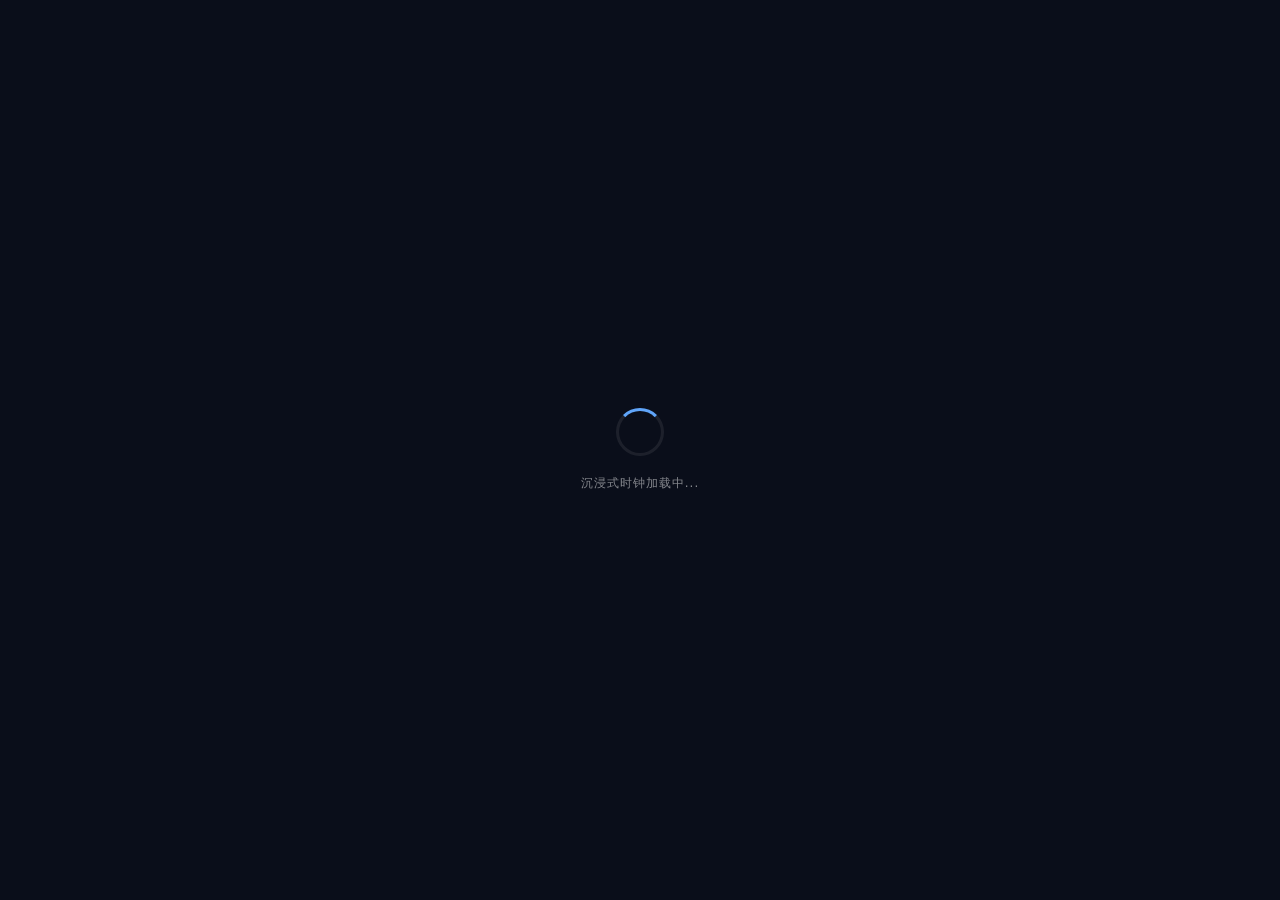
<file: index.html>
<!DOCTYPE html>
<html lang="zh-CN">
<head>
    <meta charset="UTF-8">
    <meta name="viewport" content="width=device-width, initial-scale=1.0">
    <title>轻语的全屏时钟</title>
    <meta name="description" content="沉浸式时钟是一款简洁美观的全屏数字时钟与时间管理应用，支持全屏时钟、倒计时、世界时钟与日期计算，适合教室投屏与专注学习。">
    <meta name="keywords" content="沉浸式时钟,全屏时钟,数字时钟,倒计时,时间管理,全屏显示,教室投屏,世界时钟,日期计算,专注学习,电子时钟">
    <meta name="author" content="Clock App">
    <meta name="theme-color" content="#0a0e1a">
    <meta name="robots" content="index, follow">
    <meta property="og:title" content="沉浸式时钟 - 全屏专注时钟⏰｜倒计时·世界时钟·日期计算">
    <meta property="og:description" content="沉浸式时钟是一款简洁美观的全屏数字时钟与时间管理应用，支持全屏时钟、倒计时、世界时钟与日期计算。">
    <meta property="og:type" content="website">
    <meta property="og:locale" content="zh_CN">
    <meta name="twitter:card" content="summary_large_image">
    <meta name="twitter:title" content="沉浸式时钟 - 全屏专注时钟⏰｜倒计时·世界时钟·日期计算">
    <meta name="twitter:description" content="沉浸式时钟是一款简洁美观的全屏数字时钟与时间管理应用，支持全屏时钟、倒计时、世界时钟与日期计算。">
    <meta name="mobile-web-app-capable" content="yes">
    <meta name="apple-mobile-web-app-capable" content="yes">
    <meta name="apple-mobile-web-app-status-bar-style" content="black-translucent">
    <link rel="icon" href="logo.png">
    <link rel="manifest" href="manifest.json">
    <link rel="stylesheet" href="css/style.css?v=3">
</head>
<body>
    <noscript><div style="position:fixed;inset:0;display:flex;align-items:center;justify-content:center;background:#0a0e1a;color:#94a3b8;font-family:sans-serif;z-index:99999">请启用 JavaScript 以使用沉浸式时钟</div></noscript>

    <!-- 加载动画 -->
    <div id="loading-screen">
        <div class="loading-spinner"></div>
        <div class="loading-text">沉浸式时钟加载中...</div>
    </div>

    <!-- 背景图片层 -->
    <div id="bgImage"></div>
    <!-- 动态背景粒子 -->
    <canvas id="bgCanvas"></canvas>

    <!-- 顶部 HUD 导航栏 -->
    <nav class="top-nav" id="topNav">
        <button class="menu-btn" id="menuBtn" aria-label="菜单">
            <span></span><span></span><span></span>
        </button>
        <div class="nav-weather" id="navWeather">
            <span class="weather-loading">⏳ 获取天气中...</span>
        </div>
        <div class="nav-actions">
            <button class="hud-btn" id="fullscreenBtn" aria-label="全屏" title="全屏模式">⛶</button>
            <button class="hud-btn" id="settingsBtn" aria-label="设置" title="设置">⚙</button>
        </div>
    </nav>

    <!-- 侧边栏 -->
    <aside class="sidebar" id="sidebar">
        <div class="sidebar-title">轻语全屏时钟</div>
        <ul class="sidebar-menu">
            <li class="active" data-page="clock">🕐 全屏时钟</li>
            <li data-page="countdown">⏳ 倒计时</li>
            <li data-page="worldclock">🌍 世界时钟</li>
            <li data-page="datecalc">📅 日期计算</li>
            <li class="sidebar-link-item"><a href="javascript:void(0)" id="weatherSidebarBtn">☁️ 天气</a></li>
            <li class="sidebar-link-item"><a href="javascript:void(0)" id="aboutBtn">ℹ️ 关于</a></li>
        </ul>
        <div class="sidebar-time">
            <div class="sidebar-time-main" id="sidebarTime">00:00:00</div>
            <div class="sidebar-time-date" id="sidebarDate">2026/05/30</div>
        </div>
    </aside>

    <!-- 遮罩层 -->
    <div class="overlay" id="overlay"></div>

    <!-- ==================== 主内容区 ==================== -->
    <main class="main-content" id="mainContent">

        <!-- 1. 全屏时钟 -->
        <section class="page active" id="page-clock">
            <div class="clock-title" id="clockTitle" contenteditable="true">沉浸式时钟</div>
            <div class="time-display">
                <span id="hours">00</span><span class="colon">:</span>
                <span id="minutes">00</span><span class="colon">:</span>
                <span id="seconds">00</span>
                <span id="ampm" class="ampm"></span>
            </div>
            <div class="date-row">
                <span id="year">2026年</span>
                <span id="month">一月</span>
                <span id="date">00</span>日
                <span class="date-sep">·</span>
                <span id="weekday">星期一</span>
            </div>
            <div class="clock-subtitle" id="clockSubtitle" contenteditable="true">专注此刻，不负时光</div>
            <div class="quote-text" id="quoteText"></div>
        </section>

        <!-- 2. 倒计时 -->
        <section class="page" id="page-countdown">
            <div class="page-card">
                <h2 class="page-title">⏳ 倒计时</h2>
                <div class="cd-input-row">
                    <div class="cd-input-group">
                        <input type="number" id="cdHours" value="0" min="0" max="99" placeholder="时">
                        <label>时</label>
                    </div>
                    <div class="cd-input-group">
                        <input type="number" id="cdMinutes" value="5" min="0" max="59" placeholder="分">
                        <label>分</label>
                    </div>
                    <div class="cd-input-group">
                        <input type="number" id="cdSeconds" value="0" min="0" max="59" placeholder="秒">
                        <label>秒</label>
                    </div>
                </div>
                <div class="cd-presets">
                    <button class="btn btn-sm btn-outline cd-preset" data-sec="60">1分</button>
                    <button class="btn btn-sm btn-outline cd-preset" data-sec="180">3分</button>
                    <button class="btn btn-sm btn-outline cd-preset active" data-sec="300">5分</button>
                    <button class="btn btn-sm btn-outline cd-preset" data-sec="600">10分</button>
                    <button class="btn btn-sm btn-outline cd-preset" data-sec="1800">30分</button>
                </div>
                <div class="cd-display" id="cdDisplay">05:00</div>
                <div class="btn-row">
                    <button class="btn btn-primary" id="cdStart">开始</button>
                    <button class="btn btn-ghost" id="cdReset">重置</button>
                </div>
            </div>
        </section>

        <!-- 3. 世界时钟 -->
        <section class="page" id="page-worldclock">
            <div class="page-card wc-wide">
                <h2 class="page-title">世界时钟</h2>
                <div class="wc-local-card">
                    <div class="wc-city">本地时间</div>
                    <div class="wc-time" id="wcLocalTime">00:00:00</div>
                    <div class="wc-info">
                        <span id="wcLocalDate">2026/05/30</span>
                        <span id="wcLocalOffset">UTC+8</span>
                    </div>
                </div>
                <div class="wc-grid" id="wcGrid"></div>
            </div>
        </section>


        <!-- 4. 日期计算器 -->
        <section class="page" id="page-datecalc">
            <div class="page-card">
                <h2 class="page-title">日期计算</h2>
                <div class="dc-input-group">
                    <label>开始日期</label>
                    <input type="date" id="dcStart">
                </div>
                <div class="dc-input-group">
                    <label>结束日期</label>
                    <input type="date" id="dcEnd">
                </div>
                <div class="btn-row">
                    <button class="btn btn-outline btn-sm" id="dcTodayStart">今天→开始</button>
                    <button class="btn btn-outline btn-sm" id="dcTodayEnd">今天→结束</button>
                </div>
                <button class="btn btn-primary btn-full" id="dcCalc">计算差距</button>
                <div class="dc-result" id="dcResult">
                    <div class="dc-result-item">
                        <span class="dc-result-val" id="dcTotalDays">0</span>
                        <span class="dc-result-label">总天数</span>
                    </div>
                    <div class="dc-result-row">
                        <span class="dc-result-val" id="dcYears">0</span><span>年</span>
                        <span class="dc-result-val" id="dcMonths">0</span><span>月</span>
                        <span class="dc-result-val" id="dcDays">0</span><span>日</span>
                    </div>
                    <div class="dc-result-detail" id="dcDetail"></div>
                </div>
            </div>
        </section>

    </main>

    <!-- ==================== 设置弹窗 ==================== -->
    <div class="modal" id="settingsModal">
        <div class="modal-backdrop" id="modalBackdrop"></div>
        <div class="modal-card">
            <div class="modal-header">
                <h3>⚙ 设置</h3>
                <button class="modal-close" id="modalClose">✕</button>
            </div>
            <div class="modal-body">
                <div class="setting-item">
                    <label>时钟格式</label>
                    <select id="setHourFormat">
                        <option value="24">24 小时制</option>
                        <option value="12">12 小时制</option>
                    </select>
                </div>
                <div class="setting-item">
                    <label>字体大小</label>
                    <select id="setFontSize">
                        <option value="12">小</option>
                        <option value="14">中（默认）</option>
                        <option value="16">大</option>
                        <option value="18">极大</option>
                    </select>
                </div>
                <div class="setting-item">
                    <label>时钟字体</label>
                    <select id="setClockFont">
                        <option value="mono">等宽数字</option>
                        <option value="sans">无衬线黑体</option>
                        <option value="serif">衬线宋体</option>
                        <option value="kaiti">楷体</option>
                        <option value="rounded">圆体</option>
                    </select>
                </div>
                <div class="setting-item">
                    <label>上方标题</label>
                    <div class="setting-color-row">
                        <input type="text" id="setClockTitle" placeholder="输入标题文字" maxlength="30">
                        <input type="color" id="setClockTitleColor" title="标题颜色">
                    </div>
                </div>
                <div class="setting-item">
                    <label>下方副标题</label>
                    <div class="setting-color-row">
                        <input type="text" id="setClockSubtitle" placeholder="输入副标题" maxlength="60">
                        <input type="color" id="setClockSubtitleColor" title="副标题颜色">
                    </div>
                </div>
                <div class="setting-item">
                    <label>励志语录</label>
                    <select id="setQuoteMode">
                        <option value="rotate">轮播展示</option>
                        <option value="off">关闭</option>
                    </select>
                </div>
                <div class="setting-item">
                    <label>背景粒子</label>
                    <select id="setParticles">
                        <option value="on">开启</option>
                        <option value="off">关闭</option>
                    </select>
                </div>
                <div class="setting-item">
                    <label>背景样式</label>
                    <select id="setBgType">
                        <option value="solid">纯色深蓝</option>
                        <option value="nature">随机自然风景</option>
                        <option value="custom">本地上传</option>
                        <option value="builtin">指定图片（内置）</option>
                    </select>
                </div>
                <div class="setting-item" id="bgUploadRow" style="display:none">
                    <label>上传背景图片</label>
                    <div class="setting-color-row">
                        <input type="file" id="setBgFile" accept="image/*">
                        <button class="btn btn-sm btn-outline" id="setBgClear">清除</button>
                    </div>
                </div>
                <div class="setting-item" id="bgFetchRow" style="display:none">
                    <button class="btn btn-sm btn-outline btn-full" id="setBgFetch">🔄 换一张自然风景</button>
                </div>
            </div>
        </div>
    </div>
    <!-- ==================== 天气详情弹窗 ==================== -->
    <div class="modal weather-detail-modal" id="weatherDetailModal">
        <div class="modal-backdrop weather-detail-backdrop"></div>
        <div class="weather-detail-card">
            <button class="weather-detail-close">✕</button>
            <div class="weather-detail-loading">加载中…</div>
            <div class="weather-detail-content" style="display:none">
                <div class="wd-header"></div>
                <div class="wd-tabs">
                    <button class="wd-tab active" data-tab="forecast">预报</button>
                    <button class="wd-tab" data-tab="indices">指数</button>
                    <button class="wd-tab" data-tab="warning">预警</button>
                    <button class="wd-tab" data-tab="rain">降水</button>
                </div>
                <div class="wd-body"></div>
            </div>
        </div>
    </div>



    <!-- ==================== 关于弹窗 ==================== -->
    <div class="modal" id="aboutModal">
        <div class="modal-backdrop" id="aboutBackdrop"></div>
        <div class="modal-card about-card">
            <div class="modal-header">
                <h3>关于</h3>
                <button class="modal-close" id="aboutClose">✕</button>
            </div>
            <div class="modal-body about-body">
                <div class="about-section">
                    <div class="about-brand">沉浸式时钟 <span class="about-version">v1.0</span></div>
                    <p class="about-desc">一款简洁美观的全屏数字时钟与时间管理应用，支持全屏时钟、倒计时、世界时钟与日期计算。</p>
                </div>
                <div class="about-section">
                    <div class="about-label">前端开发</div>
                    <div class="about-value">S C H I N A、轻语</div>
                </div>
                <div class="about-section">
                    <div class="about-label">运营</div>
                    <div class="about-value">轻雨</div>
                </div>
                <div class="about-section">
                    <div class="about-label">联系邮箱</div>
                    <div class="about-value"><a href="mailto:qingyu7726@gmail.com">qingyu7726@gmail.com</a></div>
                </div>
                <div class="about-section">
                    <div class="about-label">GitHub</div>
                    <div class="about-value"><a href="#" id="aboutGithubLink" target="_blank" rel="noopener">（待添加）</a></div>
                </div>
                <div class="about-footer">
                    © 2025-<span id="aboutYear"></span> 轻语的全屏时钟
                    <span class="about-icp"><a href="https://beian.miit.gov.cn/" target="_blank" rel="noopener">ICP 备案号</a></span>
                </div>
            </div>
        </div>
    </div>

    <!-- ==================== JS 模块 ==================== -->
    <script src="js/settings.js"></script>
    <script src="js/quotes.js"></script>
    <script src="js/weather.js?v=3"></script>
    <script src="js/weather-detail.js?v=3"></script>
    <script src="js/app.js"></script>
    <script src="js/clock.js"></script>
    <script src="js/countdown.js"></script>
    <script src="js/worldclock.js"></script>
    <script src="js/datecalc.js"></script>

</body>
</html>
</file>
<file: css/style.css>
/* ============================================================
   沉浸式时钟 — Immersive Clock
   CSS Custom Properties
   ============================================================ */
:root {
    --bg: #0a0e1a;
    --bg-card: rgba(255, 255, 255, 0.03);
    --bg-card-hover: rgba(255, 255, 255, 0.06);
    --border: rgba(255, 255, 255, 0.08);
    --border-focus: rgba(96, 165, 250, 0.4);
    --text: #e2e8f0;
    --text-dim: #94a3b8;
    --text-muted: #64748b;
    --primary: #60a5fa;
    --primary-hover: #93bbfd;
    --primary-glow: rgba(96, 165, 250, 0.25);
    --green: #34d399;
    --red: #f87171;
    --radius: 16px;
    --radius-sm: 10px;
    --transition: 0.3s cubic-bezier(0.4, 0, 0.2, 1);
    --font-mono: 'JetBrains Mono', 'Fira Code', 'Cascadia Code', 'Consolas', monospace;
    --font-sans: 'Inter', 'Segoe UI', system-ui, -apple-system, sans-serif;
}

/* ============================================================
   Reset & Base
   ============================================================ */
*, *::before, *::after { margin: 0; padding: 0; box-sizing: border-box; }

html { font-size: 14px; }

body {
    background: var(--bg);
    font-family: var(--font-sans);
    color: var(--text);
    min-height: 100vh;
    overflow-x: hidden;
    -webkit-font-smoothing: antialiased;
    display: flex;
    flex-direction: column;
}

/* ============================================================
   Loading Screen
   ============================================================ */
#loading-screen {
    position: fixed;
    inset: 0;
    background: #0a0e1a;
    display: flex;
    flex-direction: column;
    justify-content: center;
    align-items: center;
    z-index: 99999;
    opacity: 1;
    transition: opacity 0.5s ease;
}

.loading-spinner {
    width: 48px;
    height: 48px;
    border: 3px solid rgba(255, 255, 255, 0.08);
    border-top: 3px solid var(--primary);
    border-radius: 50%;
    animation: spin 0.8s linear infinite;
    margin-bottom: 20px;
}

.loading-text {
    color: rgba(255, 255, 255, 0.5);
    font-size: 0.85rem;
    letter-spacing: 1px;
    animation: pulse 2s ease-in-out infinite;
}

@keyframes spin {
    to { transform: rotate(360deg); }
}
@keyframes pulse {
    0%, 100% { opacity: 0.4; }
    50%      { opacity: 1; }
}

/* ============================================================
   Background Image Layer
   ============================================================ */
#bgImage {
    position: fixed; inset: 0;
    z-index: 0;
    background-size: cover;
    background-position: center;
    background-repeat: no-repeat;
    opacity: 0;
    transition: opacity 0.8s ease;
}
#bgImage.show { opacity: 1; }

/* Dark overlay on top of bg image for readability */
#bgImage::after {
    content: '';
    position: fixed; inset: 0;
    background: rgba(10, 14, 26, 0.55);
    z-index: 0;
    pointer-events: none;
}

/* ============================================================
   Background Canvas (particles)
   ============================================================ */
#bgCanvas {
    position: fixed; inset: 0;
    z-index: 1;
    pointer-events: none;
    opacity: 0.5;
}

/* ============================================================
   Top HUD Navigation — taller for weather
   ============================================================ */
.top-nav {
    position: fixed; top: 0; left: 0;
    width: 100%; height: 72px;
    background: rgba(10, 14, 26, 0.75);
    backdrop-filter: blur(20px);
    -webkit-backdrop-filter: blur(20px);
    border-bottom: 1px solid var(--border);
    display: flex;
    align-items: center;
    justify-content: space-between;
    padding: 0 20px;
    z-index: 100;
}

.nav-brand {
    font-size: 1rem;
    font-weight: 600;
    color: var(--text-dim);
    letter-spacing: 1px;
    user-select: none;
}

/* Weather display in top nav — larger and prominent */
.nav-weather {
    flex: 1;
    display: flex;
    align-items: center;
    justify-content: center;
    gap: 20px;
    font-size: 1.2rem;
    color: rgba(255,255,255,0.75);
    overflow: hidden;
    white-space: nowrap;
}
.weather-loading {
    color: rgba(255,255,255,0.2);
    font-size: 1.2rem;
}
.weather-now {
    color: #fff;
    font-weight: 600;
    font-size: 1.5rem;
}
.weather-city {
    color: rgba(255,255,255,0.55);
    font-weight: 500;
    font-size: 1.05rem;
    margin-right: 4px;
}
.weather-detail {
    color: rgba(255,255,255,0.45);
    font-size: 1.15rem;
}
.weather-forecast {
    color: rgba(255,255,255,0.35);
    font-size: 1.15rem;
}

/* 经纬度坐标（导航栏最左侧） */
.weather-more {
    font-size: 0.85rem;
    color: rgba(255,255,255,0.2);
    margin-left: 8px;
    cursor: pointer;
    transition: color 0.2s;
    flex-shrink: 0;
}
.weather-more:hover {
    color: rgba(255,255,255,0.5);
}

.weather-coords {
    font-family: var(--font-mono);
    font-size: 0.72rem;
    color: rgba(255,255,255,0.18);
    letter-spacing: 0.5px;
    flex-shrink: 0;
    margin-right: 16px;
}

@media (max-width: 768px) {
    .weather-detail { display: none; }
    .weather-forecast { font-size: 0.9rem; }
    .nav-weather { gap: 10px; }
    .weather-now { font-size: 1.1rem; }
}

@media (max-width: 480px) {
    .weather-forecast { display: none; }
}

.nav-actions {
    display: flex;
    gap: 4px;
    align-items: center;
}

/* HUD button — subtle, reveals on hover */
.hud-btn {
    width: 34px; height: 34px;
    display: flex;
    align-items: center;
    justify-content: center;
    background: none;
    border: none;
    font-size: 1.1rem;
    cursor: pointer;
    border-radius: 8px;
    transition: var(--transition);
    color: var(--text-dim);
    position: relative;
}
.hud-btn:hover {
    background: var(--bg-card);
    color: var(--text);
}
.hud-btn.active {
    color: var(--primary);
    background: rgba(96, 165, 250, 0.1);
}

/* Hamburger */
.menu-btn {
    width: 34px; height: 34px;
    display: flex;
    flex-direction: column;
    justify-content: center;
    align-items: center;
    gap: 5px;
    cursor: pointer;
    background: none;
    border: none;
    border-radius: 8px;
    transition: var(--transition);
}
.menu-btn:hover { background: var(--bg-card); }
.menu-btn span {
    display: block;
    width: 20px; height: 2px;
    background: var(--text-dim);
    border-radius: 2px;
    transition: var(--transition);
    transform-origin: center;
}
.menu-btn.active span:nth-child(1) { transform: translateY(7px) rotate(45deg); }
.menu-btn.active span:nth-child(2) { opacity: 0; transform: scaleX(0); }
.menu-btn.active span:nth-child(3) { transform: translateY(-7px) rotate(-45deg); }

/* ============================================================
   Sidebar
   ============================================================ */
.sidebar {
    position: fixed; top: 0; left: -270px;
    width: 270px; height: 100vh;
    background: rgba(10, 14, 26, 0.96);
    border-right: 1px solid var(--border);
    padding-top: 72px;
    transition: left var(--transition);
    z-index: 99;
    display: flex;
    flex-direction: column;
    will-change: transform;
}
.sidebar.show { left: 0; }

.sidebar-title {
    padding: 18px 20px 8px;
    font-size: 0.85rem;
    font-weight: 700;
    color: rgba(255,255,255,0.6);
    letter-spacing: 1px;
    user-select: none;
}

.sidebar-menu {
    list-style: none;
    flex: 1;
    padding: 8px;
}

.sidebar-menu li {
    padding: 13px 16px;
    margin-bottom: 2px;
    font-size: 0.95rem;
    color: var(--text-dim);
    cursor: pointer;
    border-radius: 10px;
    transition: var(--transition);
    user-select: none;
    position: relative;
}
.sidebar-menu li:hover { background: var(--bg-card); color: var(--text); }
.sidebar-menu li.active {
    background: rgba(96, 165, 250, 0.1);
    color: var(--primary);
    font-weight: 600;
}
.sidebar-menu li.active::before {
    content: '';
    position: absolute;
    left: 0; top: 50%;
    transform: translateY(-50%);
    width: 3px; height: 20px;
    background: var(--primary);
    border-radius: 0 3px 3px 0;
}

/* Sidebar link item (external link) */
.sidebar-link-item {
    padding: 0 !important;
}
.sidebar-link-item a {
    display: block;
    padding: 12px 16px;
    font-size: 0.95rem;
    color: var(--text-dim);
    text-decoration: none;
    border-radius: 10px;
    transition: var(--transition);
}
.sidebar-link-item a:hover {
    background: var(--bg-card);
    color: var(--text);
}

.sidebar-time {
    padding: 16px 20px 24px;
    border-top: 1px solid var(--border);
    text-align: center;
}
.sidebar-time-main {
    font-family: var(--font-mono);
    font-size: 1.6rem;
    font-weight: 700;
    color: var(--text);
    letter-spacing: 2px;
}
.sidebar-time-date {
    font-size: 0.8rem;
    color: var(--text-muted);
    margin-top: 4px;
}

/* ============================================================
   Overlay
   ============================================================ */
.overlay {
    position: fixed; inset: 0;
    background: rgba(0, 0, 0, 0.55);
    z-index: 98;
    opacity: 0; visibility: hidden;
    transition: opacity 0.3s ease, visibility 0.3s ease;
}
.overlay.show { opacity: 1; visibility: visible; }

/* ============================================================
   Main Content
   ============================================================ */
.main-content {
    position: relative;
    z-index: 1;
    margin-top: 72px;
    flex: 1;
    display: flex;
    align-items: center;
    justify-content: center;
}

.page {
    display: none;
    width: 100%;
    max-width: 720px;
    padding: 24px;
    animation: pageIn 0.4s cubic-bezier(0.22, 0.61, 0.36, 1);
}
.page.active {
    display: flex;
    flex-direction: column;
    align-items: center;
}

@keyframes pageIn {
    from { opacity: 0; transform: translateY(16px) scale(0.98); }
    to   { opacity: 1; transform: translateY(0) scale(1); }
}

/* ============================================================
   Shared Card
   ============================================================ */
.page-card {
    background: var(--bg-card);
    backdrop-filter: blur(24px);
    -webkit-backdrop-filter: blur(24px);
    border: 1px solid var(--border);
    border-radius: var(--radius);
    padding: 36px 32px;
    width: 100%;
    max-width: 520px;
    box-shadow: 0 8px 40px rgba(0, 0, 0, 0.35), inset 0 1px 0 rgba(255,255,255,0.02);
    text-align: center;
}
.page-card.wc-wide { max-width: 640px; }

.page-title {
    font-size: 1.3rem;
    font-weight: 600;
    color: var(--text);
    margin-bottom: 28px;
}

/* ============================================================
   Buttons
   ============================================================ */
.btn {
    display: inline-flex;
    align-items: center;
    justify-content: center;
    gap: 6px;
    padding: 12px 24px;
    font-size: 0.95rem;
    font-weight: 600;
    font-family: var(--font-sans);
    border: none;
    border-radius: 50px;
    cursor: pointer;
    transition: var(--transition);
    user-select: none;
    white-space: nowrap;
}
.btn:active { transform: scale(0.96); }

.btn-primary {
    background: var(--primary);
    color: #0a0e1a;
    box-shadow: 0 4px 20px var(--primary-glow);
}
.btn-primary:hover {
    background: var(--primary-hover);
    box-shadow: 0 6px 28px var(--primary-glow);
    transform: translateY(-2px);
}

.btn-outline {
    background: transparent;
    color: var(--primary);
    border: 1.5px solid rgba(96, 165, 250, 0.25);
}
.btn-outline:hover {
    background: rgba(96, 165, 250, 0.08);
    border-color: var(--primary);
}

.btn-ghost {
    background: transparent;
    color: var(--text-dim);
}
.btn-ghost:hover { background: var(--bg-card); color: var(--text); }

.btn-sm { padding: 6px 14px; font-size: 0.82rem; }
.btn-full { width: 100%; margin-top: 8px; }

.btn:disabled {
    opacity: 0.4;
    cursor: not-allowed;
    transform: none !important;
}

.btn-row {
    display: flex;
    gap: 12px;
    justify-content: center;
    flex-wrap: wrap;
    margin-top: 8px;
}

/* ============================================================
   1. Clock Page — pure white, no card, directly on background
   ============================================================ */

/* Page layout: center everything vertically */
#page-clock {
    justify-content: center;
    gap: clamp(0.25rem, 1.2vh, 2rem);
    padding-top: 0;
}

/* Top title — larger, positioned higher */
.clock-title {
    font-size: min(2.2vw, 3.5vh, 1.6rem);
    font-weight: 500;
    color: rgba(255, 255, 255, 0.55);
    margin-bottom: clamp(0.5rem, 3vh, 3rem);
    text-align: center;
    padding: 4px 20px;
    border-radius: 6px;
    border: 1px solid transparent;
    transition: var(--transition);
    cursor: text;
    outline: none;
    letter-spacing: 4px;
    transform: translateY(-6px);
}
.clock-title:hover { border-color: rgba(255,255,255,0.1); }
.clock-title:focus {
    border-color: rgba(255,255,255,0.25);
    background: rgba(255,255,255,0.03);
    color: rgba(255,255,255,0.8);
}

/* ---- Clock Font Presets ---- */
body[data-font="mono"] .time-display,
body[data-font="mono"] .cd-display,
body[data-font="mono"] .wc-local-card .wc-time,
body[data-font="mono"] .wc-city-time,
body[data-font="mono"] .dc-result-val,
body[data-font="mono"] .sidebar-time-main {
    font-family: 'JetBrains Mono', 'Fira Code', 'Cascadia Code', 'Consolas', monospace;
}

body[data-font="sans"] .time-display,
body[data-font="sans"] .cd-display,
body[data-font="sans"] .wc-local-card .wc-time,
body[data-font="sans"] .wc-city-time,
body[data-font="sans"] .dc-result-val,
body[data-font="sans"] .sidebar-time-main {
    font-family: 'Inter', 'PingFang SC', 'Microsoft YaHei', 'Hiragino Sans GB', system-ui, -apple-system, sans-serif;
}

body[data-font="serif"] .time-display,
body[data-font="serif"] .cd-display,
body[data-font="serif"] .wc-local-card .wc-time,
body[data-font="serif"] .wc-city-time,
body[data-font="serif"] .dc-result-val,
body[data-font="serif"] .sidebar-time-main {
    font-family: 'Noto Serif SC', 'STSong', 'SimSun', 'Songti SC', 'Georgia', serif;
}

body[data-font="kaiti"] .time-display,
body[data-font="kaiti"] .cd-display,
body[data-font="kaiti"] .wc-local-card .wc-time,
body[data-font="kaiti"] .wc-city-time,
body[data-font="kaiti"] .dc-result-val,
body[data-font="kaiti"] .sidebar-time-main {
    font-family: 'KaiTi', 'STKaiti', '楷体', 'Noto Serif SC', serif;
}

body[data-font="rounded"] .time-display,
body[data-font="rounded"] .cd-display,
body[data-font="rounded"] .wc-local-card .wc-time,
body[data-font="rounded"] .wc-city-time,
body[data-font="rounded"] .dc-result-val,
body[data-font="rounded"] .sidebar-time-main {
    font-family: 'Varela Round', 'Rounded Mplus 1c', 'PingFang SC', 'Microsoft YaHei', system-ui, sans-serif;
}

/* Time digits — pure white, huge, on background */
.time-display {
    font-family: var(--font-mono);
    font-size: clamp(2.6rem, min(13vw, 19vh), 14rem);
    font-weight: 700;
    letter-spacing: 6px;
    color: #ffffff;
    line-height: 1;
    white-space: nowrap;
    text-align: center;
    user-select: none;
}

.colon {
    color: rgba(255,255,255,0.35);
}

.ampm {
    font-size: 0.25em;
    color: rgba(255,255,255,0.4);
    margin-left: 8px;
    display: none;
    vertical-align: super;
}
.ampm.show { display: inline; }

/* Date row */
.date-row {
    font-size: min(2.6vw, 4vh, 1.75rem);
    color: rgba(255, 255, 255, 0.5);
    margin-top: clamp(0.5rem, 2.5vh, 2.5rem);
    letter-spacing: 2px;
    white-space: nowrap;
    display: flex;
    align-items: baseline;
    justify-content: center;
    gap: 2px;
    flex-wrap: wrap;
}
.date-row #weekday {
    color: rgba(255, 255, 255, 0.5);
    font-weight: 400;
}
.date-sep {
    color: rgba(255,255,255,0.25);
    margin: 0 6px;
}

/* Bottom subtitle */
.clock-subtitle {
    font-size: min(1.6vw, 2.6vh, 1.2rem);
    font-weight: 400;
    color: rgba(255, 255, 255, 0.35);
    margin-top: clamp(0.5rem, 2.5vh, 3rem);
    padding: 4px 16px;
    border-radius: 6px;
    border: 1px solid transparent;
    transition: var(--transition);
    cursor: text;
    outline: none;
    letter-spacing: 2px;
}
.clock-subtitle:hover { border-color: rgba(255,255,255,0.08); }
.clock-subtitle:focus {
    border-color: rgba(255,255,255,0.2);
    background: rgba(255,255,255,0.03);
    color: rgba(255,255,255,0.6);
}

/* Motivational quote — subtle at bottom */
#page-clock .quote-text {
    font-size: min(1.3vw, 2.2vh, 1.05rem);
    color: rgba(255, 255, 255, 0.45);
    font-style: italic;
    letter-spacing: 0.5px;
    transition: opacity 0.5s ease;
    margin-top: clamp(0.5rem, 2vh, 2rem);
    text-align: center;
    max-width: 600px;
    line-height: 1.6;
}

/* ============================================================
   2. Countdown
   ============================================================ */
.cd-input-row {
    display: flex;
    gap: 12px;
    justify-content: center;
    margin-bottom: 20px;
}

.cd-input-group {
    display: flex;
    flex-direction: column;
    align-items: center;
    gap: 4px;
}
.cd-input-group input {
    width: 72px;
    padding: 12px 8px;
    text-align: center;
    font-family: var(--font-mono);
    font-size: 1.3rem;
    font-weight: 600;
    color: var(--text);
    background: var(--bg-card);
    border: 1px solid var(--border);
    border-radius: var(--radius-sm);
    outline: none;
    transition: var(--transition);
}
.cd-input-group input:focus {
    border-color: var(--primary);
    box-shadow: 0 0 0 3px var(--primary-glow);
}
.cd-input-group label {
    font-size: 0.8rem;
    color: var(--text-muted);
}

.cd-presets {
    display: flex;
    gap: 8px;
    justify-content: center;
    flex-wrap: wrap;
    margin-bottom: 24px;
}
.cd-preset.active {
    background: rgba(96, 165, 250, 0.15) !important;
    border-color: var(--primary) !important;
    color: var(--primary) !important;
}

.cd-display {
    font-family: var(--font-mono);
    font-size: clamp(2.6rem, 7vw, 4.8rem);
    font-weight: 700;
    color: var(--text);
    margin: 8px 0 24px;
    letter-spacing: 4px;
    white-space: nowrap;
    transition: color 0.3s;
    text-shadow: 0 0 40px rgba(96, 165, 250, 0.1);
}
.cd-display.flash {
    animation: cdFlash 0.5s ease 6;
    color: var(--red);
}
@keyframes cdFlash {
    0%, 100% { opacity: 1; }
    50%      { opacity: 0.2; }
}

/* ============================================================
   3. World Clock
   ============================================================ */
.wc-local-card {
    background: rgba(96, 165, 250, 0.06);
    border: 1px solid rgba(96, 165, 250, 0.12);
    border-radius: var(--radius);
    padding: 24px;
    margin-bottom: 24px;
    text-align: center;
}
.wc-local-card .wc-city {
    font-size: 0.85rem;
    color: var(--primary);
    font-weight: 600;
    text-transform: uppercase;
    letter-spacing: 2px;
    margin-bottom: 8px;
}
.wc-local-card .wc-time {
    font-family: var(--font-mono);
    font-size: 2.8rem;
    font-weight: 700;
    color: var(--text);
    letter-spacing: 2px;
    text-shadow: 0 0 30px rgba(96, 165, 250, 0.1);
}
.wc-local-card .wc-info {
    font-size: 0.85rem;
    color: var(--text-dim);
    margin-top: 8px;
    display: flex;
    gap: 16px;
    justify-content: center;
}

.wc-grid {
    display: grid;
    grid-template-columns: repeat(auto-fill, minmax(140px, 1fr));
    gap: 12px;
}

.wc-city-card {
    background: var(--bg-card);
    border: 1px solid var(--border);
    border-radius: var(--radius-sm);
    padding: 18px 14px;
    text-align: center;
    transition: var(--transition);
}
.wc-city-card:hover {
    background: var(--bg-card-hover);
    border-color: var(--border-focus);
    transform: translateY(-2px);
}

.wc-city-card .wc-city-name {
    font-size: 0.85rem;
    font-weight: 600;
    color: var(--text);
    margin-bottom: 6px;
}
.wc-city-card .wc-city-time {
    font-family: var(--font-mono);
    font-size: 1.3rem;
    font-weight: 700;
    color: var(--primary);
    letter-spacing: 1px;
}
.wc-city-card .wc-city-offset {
    font-size: 0.75rem;
    color: var(--text-muted);
    margin-top: 4px;
}

/* ============================================================
   4. Date Calculator
   ============================================================ */
.dc-input-group {
    text-align: left;
    margin-bottom: 16px;
}
.dc-input-group label {
    display: block;
    font-size: 0.85rem;
    font-weight: 600;
    color: var(--text-dim);
    margin-bottom: 6px;
}
.dc-input-group input {
    width: 100%;
    padding: 12px 16px;
    font-size: 1rem;
    color: var(--text);
    background: var(--bg-card);
    border: 1px solid var(--border);
    border-radius: var(--radius-sm);
    outline: none;
    transition: var(--transition);
}
.dc-input-group input:focus {
    border-color: var(--primary);
    box-shadow: 0 0 0 3px var(--primary-glow);
}
.dc-input-group input::-webkit-calendar-picker-indicator {
    filter: invert(0.8);
    cursor: pointer;
}

.dc-result {
    margin-top: 20px;
    padding: 24px;
    background: var(--bg-card);
    border: 1px solid var(--border);
    border-radius: var(--radius-sm);
    display: none;
    animation: fadeIn 0.35s ease;
}
.dc-result.show { display: block; }

@keyframes fadeIn {
    from { opacity: 0; transform: translateY(8px); }
    to   { opacity: 1; transform: translateY(0); }
}

.dc-result-item { margin-bottom: 16px; }
.dc-result-val {
    font-family: var(--font-mono);
    font-size: 2.4rem;
    font-weight: 700;
    color: var(--primary);
}
.dc-result-label {
    display: block;
    font-size: 0.85rem;
    color: var(--text-muted);
    margin-top: 2px;
}
.dc-result-row {
    display: flex;
    gap: 8px;
    align-items: baseline;
    justify-content: center;
    flex-wrap: wrap;
    font-size: 1rem;
    color: var(--text-dim);
    margin-bottom: 12px;
}
.dc-result-row .dc-result-val { font-size: 1.6rem; }
.dc-result-detail {
    font-size: 0.85rem;
    color: var(--text-muted);
    margin-top: 8px;
    line-height: 1.7;
}

/* ============================================================
   Settings Modal
   ============================================================ */
.modal {
    display: none;
    position: fixed; inset: 0;
    z-index: 200;
    align-items: center;
    justify-content: center;
}
.modal.show { display: flex; }

.modal-backdrop {
    position: absolute; inset: 0;
    background: rgba(0, 0, 0, 0.6);
    backdrop-filter: blur(6px);
}

.modal-card {
    position: relative;
    background: #111827;
    border: 1px solid var(--border);
    border-radius: var(--radius);
    width: 90%;
    max-width: 420px;
    box-shadow: 0 20px 60px rgba(0, 0, 0, 0.6);
    animation: modalIn 0.35s cubic-bezier(0.22, 0.61, 0.36, 1);
}
@keyframes modalIn {
    from { opacity: 0; transform: scale(0.92) translateY(16px); }
    to   { opacity: 1; transform: scale(1) translateY(0); }
}

.modal-header {
    display: flex;
    justify-content: space-between;
    align-items: center;
    padding: 20px 24px;
    border-bottom: 1px solid var(--border);
}
.modal-header h3 {
    font-size: 1.1rem;
    font-weight: 600;
    color: var(--text);
}
.modal-close {
    background: none;
    border: none;
    color: var(--text-dim);
    font-size: 1.2rem;
    cursor: pointer;
    width: 32px; height: 32px;
    border-radius: 8px;
    display: flex;
    align-items: center;
    justify-content: center;
    transition: var(--transition);
}
.modal-close:hover { background: var(--bg-card); color: var(--text); }

.modal-body { padding: 24px; }

.setting-item { margin-bottom: 20px; }
.setting-item:last-child { margin-bottom: 0; }
.setting-item label {
    display: block;
    font-size: 0.85rem;
    font-weight: 600;
    color: var(--text-dim);
    margin-bottom: 8px;
}
.setting-item select,
.setting-item input[type="text"] {
    width: 100%;
    padding: 10px 14px;
    font-size: 0.95rem;
    color: var(--text);
    background: var(--bg-card);
    border: 1px solid var(--border);
    border-radius: var(--radius-sm);
    outline: none;
    transition: var(--transition);
}
.setting-item select:focus,
.setting-item input[type="text"]:focus {
    border-color: var(--primary);
}
.setting-item select {
    cursor: pointer;
    appearance: none;
    background-image: url("data:image/svg+xml,%3Csvg xmlns='http://www.w3.org/2000/svg' width='12' height='12' viewBox='0 0 12 12'%3E%3Cpath fill='%2394a3b8' d='M6 8L1 3h10z'/%3E%3C/svg%3E");
    background-repeat: no-repeat;
    background-position: right 12px center;
}
.setting-item select option { background: #1e293b; color: var(--text); }

/* Color picker row */
.setting-color-row {
    display: flex;
    gap: 8px;
    align-items: center;
}
.setting-color-row input[type="text"] { flex: 1; }
.setting-color-row input[type="color"] {
    width: 36px; height: 36px;
    padding: 2px;
    border: 1px solid var(--border);
    border-radius: 8px;
    background: transparent;
    cursor: pointer;
    flex-shrink: 0;
}
.setting-color-row input[type="color"]::-webkit-color-swatch-wrapper { padding: 0; }
.setting-color-row input[type="color"]::-webkit-color-swatch { border-radius: 6px; border: none; }

/* File upload input */
.setting-color-row input[type="file"] {
    flex: 1;
    font-size: 0.85rem;
    color: var(--text-dim);
}
.setting-color-row input[type="file"]::file-selector-button {
    background: var(--bg-card);
    color: var(--text);
    border: 1px solid var(--border);
    border-radius: 50px;
    padding: 6px 14px;
    cursor: pointer;
    font-size: 0.82rem;
    margin-right: 8px;
    transition: var(--transition);
}
.setting-color-row input[type="file"]::file-selector-button:hover {
    background: var(--bg-card-hover);
    border-color: var(--primary);
}

/* ============================================================
   Transparent UI mode — when background image is active
   Hide all containers, keep only text + interactive elements
   ============================================================ */
body.transparent-ui #bgImage::after {
    background: rgba(10, 14, 26, 0.35);
}

/* Top nav: transparent */
body.transparent-ui .top-nav {
    background: rgba(10, 14, 26, 0.2);
    border-bottom-color: rgba(255,255,255,0.04);
}

/* Sidebar: transparent */
body.transparent-ui .sidebar {
    background: rgba(10, 14, 26, 0.25);
    border-right-color: rgba(255,255,255,0.04);
}

/* Overlay: lighter */
body.transparent-ui .overlay {
    background: rgba(0, 0, 0, 0.3);
}

/* All page cards: transparent */
body.transparent-ui .page-card {
    background: transparent;
    backdrop-filter: none;
    -webkit-backdrop-filter: none;
    border-color: rgba(255,255,255,0.05);
    box-shadow: none;
}

/* World clock local card */
body.transparent-ui .wc-local-card {
    background: rgba(96, 165, 250, 0.04);
    border-color: rgba(255,255,255,0.05);
}

/* World clock city cards */
body.transparent-ui .wc-city-card {
    background: rgba(255,255,255,0.02);
    border-color: rgba(255,255,255,0.04);
}

/* Input fields: transparent bg */
body.transparent-ui .cd-input-group input,
body.transparent-ui .dc-input-group input,
body.transparent-ui .alarm-time-input {
    background: rgba(255,255,255,0.03);
}

/* Date calc result */
body.transparent-ui .dc-result {
    background: rgba(255,255,255,0.02);
}

/* Countdown preset active: keep subtle highlight */
body.transparent-ui .cd-preset.active {
    background: rgba(96, 165, 250, 0.1) !important;
}

/* Settings modal: keep readable */
body.transparent-ui .modal-card {
    background: rgba(17, 24, 39, 0.9);
}
body.transparent-ui .modal-backdrop {
    background: rgba(0, 0, 0, 0.5);
}

/* Sidebar menu hover */
body.transparent-ui .sidebar-menu li:hover {
    background: rgba(255,255,255,0.03);
}
body.transparent-ui .sidebar-menu li.active {
    background: rgba(96, 165, 250, 0.08);
}

/* Sidebar divider */
body.transparent-ui .sidebar-time {
    border-top-color: rgba(255,255,255,0.04);
}

/* HUD buttons hover */
body.transparent-ui .hud-btn:hover {
    background: rgba(255,255,255,0.04);
}

/* ============================================================
   Scrollbar
   ============================================================ */
::-webkit-scrollbar { width: 5px; }
::-webkit-scrollbar-track { background: transparent; }
::-webkit-scrollbar-thumb {
    background: rgba(255, 255, 255, 0.08);
    border-radius: 3px;
}
::-webkit-scrollbar-thumb:hover { background: rgba(255, 255, 255, 0.15); }

/* ============================================================
   Responsive
   ============================================================ */
@media (max-width: 768px) {
    .page-card { padding: 24px 18px; }
    .time-display { font-size: clamp(2.2rem, min(10.5vw, 16vh), 6.1rem); }
    .date-row { font-size: min(2.2vw, 3vh, 1.15rem); }
    #page-clock .quote-text { font-size: min(1.75vw, 2.2vh, 0.83rem); }
    .wc-grid { grid-template-columns: repeat(2, 1fr); }
    .cd-input-group input { width: 72px; font-size: 1rem; }
    .clock-title { font-size: min(2.2vw, 2.6vh, 0.9rem); }
}

@media (max-width: 480px) {
    .page { padding: 12px; }
    .page-card { padding: 20px 14px; }
    .time-display { font-size: clamp(1.6rem, min(8.8vw, 14vh), 4.4rem); }
    .date-row { font-size: min(1.9vw, 2.6vh, 0.95rem); }
    .wc-grid { grid-template-columns: 1fr 1fr; }
    .cd-display { font-size: 2.2rem; }
    .wc-local-card .wc-time { font-size: 1.75rem; }
    .clock-title { font-size: min(2.2vw, 2.2vh, 0.83rem); }
    .clock-subtitle { font-size: min(1.75vw, 2.2vh, 0.75rem); }
}

/* ============================================================
   页脚 — Footer
   ============================================================ */
.footer {
    background: rgba(10, 14, 26, 0.7);
    backdrop-filter: blur(10px);
    color: #aaa;
    padding: 0.8rem 1.5rem;
    font-size: 0.85rem;
    border-top: 1px solid rgba(255,255,255,0.1);
    margin-top: auto;
    width: 100%;
    box-sizing: border-box;
    position: relative;
    z-index: 1;
}

.footer-content {
    max-width: 1200px;
    margin: 0 auto;
    display: flex;
    flex-wrap: wrap;
    justify-content: space-between;
    align-items: center;
    gap: 1rem;
}

.footer-copyright {
    white-space: nowrap;
}

.footer-links {
    display: flex;
    gap: 1rem;
    white-space: nowrap;
}

.footer-links a {
    color: #6c8eff;
    text-decoration: none;
    transition: color 0.2s;
}

.footer-links a:hover {
    color: #a0b4ff;
    text-decoration: underline;
}

.footer-icp {
    white-space: nowrap;
    opacity: 0.7;
    font-size: 0.8rem;
}

@media (max-width: 640px) {
    .footer-content {
        flex-direction: column;
        text-align: center;
        gap: 0.5rem;
    }
    .footer-links {
        justify-content: center;
    }
}

/* About Modal */
.about-card {
    max-width: 440px;
}
.about-body {
    padding: 24px 28px;
}
.about-section {
    margin-bottom: 18px;
}
.about-section:last-of-type {
    margin-bottom: 0;
}
.about-brand {
    font-size: 1.1rem;
    font-weight: 700;
    color: #fff;
    margin-bottom: 6px;
    letter-spacing: 1px;
}

.about-desc {
    font-size: 0.85rem;
    color: var(--text-dim);
    line-height: 1.6;
}
.about-label {
    font-size: 0.8rem;
    color: var(--text-muted);
    margin-bottom: 3px;
    text-transform: uppercase;
    letter-spacing: 1px;
}
.about-value {
    font-size: 0.95rem;
    color: var(--text);
}
.about-value a {
    color: var(--primary);
    text-decoration: none;
    transition: color 0.2s;
}
.about-value a:hover {
    color: var(--primary-hover);
    text-decoration: underline;
}
.about-footer {
    margin-top: 22px;
    padding-top: 16px;
    border-top: 1px solid var(--border);
    font-size: 0.8rem;
    color: var(--text-muted);
    text-align: center;
}
.about-icp {
    display: block;
    margin-top: 4px;
}
.about-icp a {
    color: var(--text-muted);
    text-decoration: none;
}
.about-icp a:hover {
    color: var(--text-dim);
}

/* ============================================================
   Weather Detail Modal
   ============================================================ */
.weather-detail-modal.modal.show {
    display: flex;
}

.weather-detail-backdrop {
    background: rgba(0, 0, 0, 0.65);
    backdrop-filter: blur(8px);
}

.weather-detail-card {
    position: relative;
    width: 92%;
    max-width: 520px;
    max-height: 85vh;
    overflow: hidden;
    background: #0f172a;
    border: 1px solid rgba(255,255,255,0.08);
    border-radius: 16px;
    box-shadow: 0 24px 80px rgba(0,0,0,0.6);
    animation: modalIn 0.35s cubic-bezier(0.22, 0.61, 0.36, 1);
    display: flex;
    flex-direction: column;
}

.weather-detail-close {
    position: absolute;
    top: 12px; right: 12px;
    z-index: 10;
    width: 32px; height: 32px;
    border: none;
    background: rgba(255,255,255,0.06);
    color: rgba(255,255,255,0.4);
    font-size: 1rem;
    border-radius: 50%;
    cursor: pointer;
    display: flex;
    align-items: center;
    justify-content: center;
    transition: all 0.2s;
}
.weather-detail-close:hover {
    background: rgba(255,255,255,0.12);
    color: #fff;
}

.weather-detail-loading {
    padding: 60px 20px;
    text-align: center;
    color: rgba(255,255,255,0.35);
    font-size: 1rem;
}

/* ── 头部 ── */
.wd-header {
    text-align: center;
    padding: 28px 20px 16px;
    border-bottom: 1px solid rgba(255,255,255,0.06);
}
.wd-now-icon {
    font-size: 3rem;
    line-height: 1;
    margin-bottom: 6px;
}
.wd-now-temp {
    font-size: 2.5rem;
    font-weight: 700;
    line-height: 1;
    color: #fff;
}
.wd-now-desc {
.wd-now-location {
    font-size: 0.8rem;
    color: rgba(255,255,255,0.35);
    margin: 2px 0 8px;
}

    font-size: 1rem;
    color: rgba(255,255,255,0.6);
    margin: 4px 0 8px;
}
.wd-now-meta {
    font-size: 0.8rem;
    color: rgba(255,255,255,0.35);
    line-height: 1.6;
}

/* ── Tabs ── */
.wd-tabs {
    display: flex;
    gap: 0;
    border-bottom: 1px solid rgba(255,255,255,0.06);
    flex-shrink: 0;
}
.wd-tab {
    flex: 1;
    padding: 10px 0;
    text-align: center;
    font-size: 0.85rem;
    font-weight: 600;
    color: rgba(255,255,255,0.3);
    background: none;
    border: none;
    cursor: pointer;
    transition: all 0.2s;
    position: relative;
}
.wd-tab:hover {
    color: rgba(255,255,255,0.6);
}
.wd-tab.active {
    color: rgba(255,255,255,0.9);
}
.wd-tab.active::after {
    content: '';
    position: absolute;
    bottom: 0; left: 20%;
    width: 60%;
    height: 2px;
    background: var(--primary);
    border-radius: 2px;
}

/* ── Body ── */
.wd-body {
    flex: 1;
    overflow-y: auto;
    padding: 12px 16px;
    min-height: 120px;
}

.wd-empty {
    text-align: center;
    color: rgba(255,255,255,0.25);
    padding: 30px 0;
    font-size: 0.9rem;
}

/* ── 预报 Tab ── */
.wd-forecast-row {
    display: flex;
    align-items: center;
    gap: 10px;
    padding: 8px 4px;
    border-bottom: 1px solid rgba(255,255,255,0.04);
    font-size: 0.85rem;
}
.wd-forecast-row:last-child { border-bottom: none; }
.wd-fc-day {
    width: 40px;
    color: rgba(255,255,255,0.5);
    flex-shrink: 0;
}
.wd-fc-icon {
    width: 24px;
    text-align: center;
    font-size: 1rem;
    flex-shrink: 0;
}
.wd-fc-temps {
    flex: 1;
    display: flex;
    align-items: center;
    gap: 6px;
    min-width: 0;
}
.wd-fc-high {
    width: 32px;
    text-align: right;
    color: #fff;
    font-weight: 600;
}
.wd-fc-low {
    width: 32px;
    text-align: left;
    color: rgba(255,255,255,0.35);
}
.wd-fc-bar {
    flex: 1;
    height: 4px;
    background: rgba(255,255,255,0.06);
    border-radius: 4px;
    min-width: 40px;
}
.wd-fc-bar span {
    display: block;
    height: 100%;
    background: linear-gradient(90deg, rgba(96,165,250,0.4), rgba(96,165,250,0.8));
    border-radius: 4px;
}
.wd-fc-text {
    width: 40px;
    font-size: 0.8rem;
    color: rgba(255,255,255,0.5);
    text-align: center;
    flex-shrink: 0;
}
.wd-fc-wind {
    width: 56px;
    font-size: 0.75rem;
    color: rgba(255,255,255,0.3);
    text-align: right;
    flex-shrink: 0;
}

@media (max-width: 400px) {
    .wd-fc-wind { display: none; }
    .wd-fc-text { font-size: 0.75rem; }
}

/* ── 指数 Tab ── */
.wd-indices-grid {
    display: grid;
    grid-template-columns: 1fr 1fr;
    gap: 8px;
}
.wd-index-item {
    padding: 10px 12px;
    border-radius: 10px;
    background: rgba(255,255,255,0.03);
    border: 1px solid rgba(255,255,255,0.05);
}
.wd-idx-name {
    font-size: 0.75rem;
    color: rgba(255,255,255,0.3);
    margin-bottom: 2px;
}
.wd-idx-level {
    font-size: 0.85rem;
    font-weight: 600;
    color: #fff;
    margin-bottom: 4px;
}
.wd-idx-text {
    font-size: 0.75rem;
    color: rgba(255,255,255,0.45);
    line-height: 1.4;
}

/* 指数等级颜色 */
.wd-idx-l1 { border-left: 3px solid #22c55e; }
.wd-idx-l2 { border-left: 3px solid #38bdf8; }
.wd-idx-l3 { border-left: 3px solid #fbbf24; }
.wd-idx-l4 { border-left: 3px solid #fb923c; }
.wd-idx-l5 { border-left: 3px solid #ef4444; }

/* ── 预警 Tab ── */
.wd-warning {
    padding: 12px 14px;
    border-radius: 10px;
    margin-bottom: 10px;
    border: 1px solid rgba(255,255,255,0.06);
}
.wd-warning:last-child { margin-bottom: 0; }
.wd-warn-title {
    font-size: 0.9rem;
    font-weight: 600;
    margin-bottom: 6px;
    display: flex;
    align-items: center;
    gap: 8px;
}
.wd-warn-badge {
    font-size: 0.65rem;
    font-weight: 700;
    padding: 2px 8px;
    border-radius: 4px;
    text-transform: uppercase;
    flex-shrink: 0;
}
.wd-warn-text {
    font-size: 0.8rem;
    line-height: 1.5;
    color: rgba(255,255,255,0.6);
}
.wd-warn-time {
    font-size: 0.7rem;
    color: rgba(255,255,255,0.25);
    margin-top: 6px;
}

.wd-warn-red {
    background: rgba(239,68,68,0.08);
    border-color: rgba(239,68,68,0.2);
}
.wd-warn-red .wd-warn-title { color: #ef4444; }
.wd-warn-red .wd-warn-badge { background: #ef4444; color: #fff; }

.wd-warn-orange {
    background: rgba(251,146,60,0.08);
    border-color: rgba(251,146,60,0.2);
}
.wd-warn-orange .wd-warn-title { color: #fb923c; }
.wd-warn-orange .wd-warn-badge { background: #fb923c; color: #fff; }

.wd-warn-yellow {
    background: rgba(251,191,36,0.08);
    border-color: rgba(251,191,36,0.2);
}
.wd-warn-yellow .wd-warn-title { color: #fbbf24; }
.wd-warn-yellow .wd-warn-badge { background: #fbbf24; color: #000; }

.wd-warn-blue {
    background: rgba(56,189,248,0.06);
    border-color: rgba(56,189,248,0.15);
}
.wd-warn-blue .wd-warn-title { color: #38bdf8; }
.wd-warn-blue .wd-warn-badge { background: #38bdf8; color: #000; }

/* ── 降水 Tab ── */
.wd-rain-summary {
    text-align: center;
    padding: 4px 0 12px;
    font-size: 0.85rem;
    color: rgba(255,255,255,0.5);
}
.wd-rain-chart {
    display: flex;
    align-items: flex-end;
    justify-content: center;
    gap: 3px;
    height: 120px;
    padding: 0 4px;
}
.wd-rain-bar-wrap {
    flex: 1;
    display: flex;
    flex-direction: column;
    align-items: center;
    height: 100%;
    justify-content: flex-end;
    cursor: default;
}
.wd-rain-bar {
    width: 100%;
    max-width: 16px;
    min-height: 2px;
    background: linear-gradient(180deg, #38bdf8, #0284c7);
    border-radius: 3px 3px 0 0;
    transition: height 0.2s;
}
.wd-rain-label {
    font-size: 0.6rem;
    color: rgba(255,255,255,0.2);
    margin-top: 4px;
}

/* transparent-ui 适配 */
body.transparent-ui .weather-detail-card {
    background: rgba(15, 23, 42, 0.92);
    backdrop-filter: blur(12px);
}
body.transparent-ui .weather-detail-backdrop {
    background: rgba(0, 0, 0, 0.45);
}

.about-version {
    font-size: 0.7rem;
    font-weight: 400;
    color: rgba(255,255,255,0.25);
    margin-left: 6px;
}
</file>
